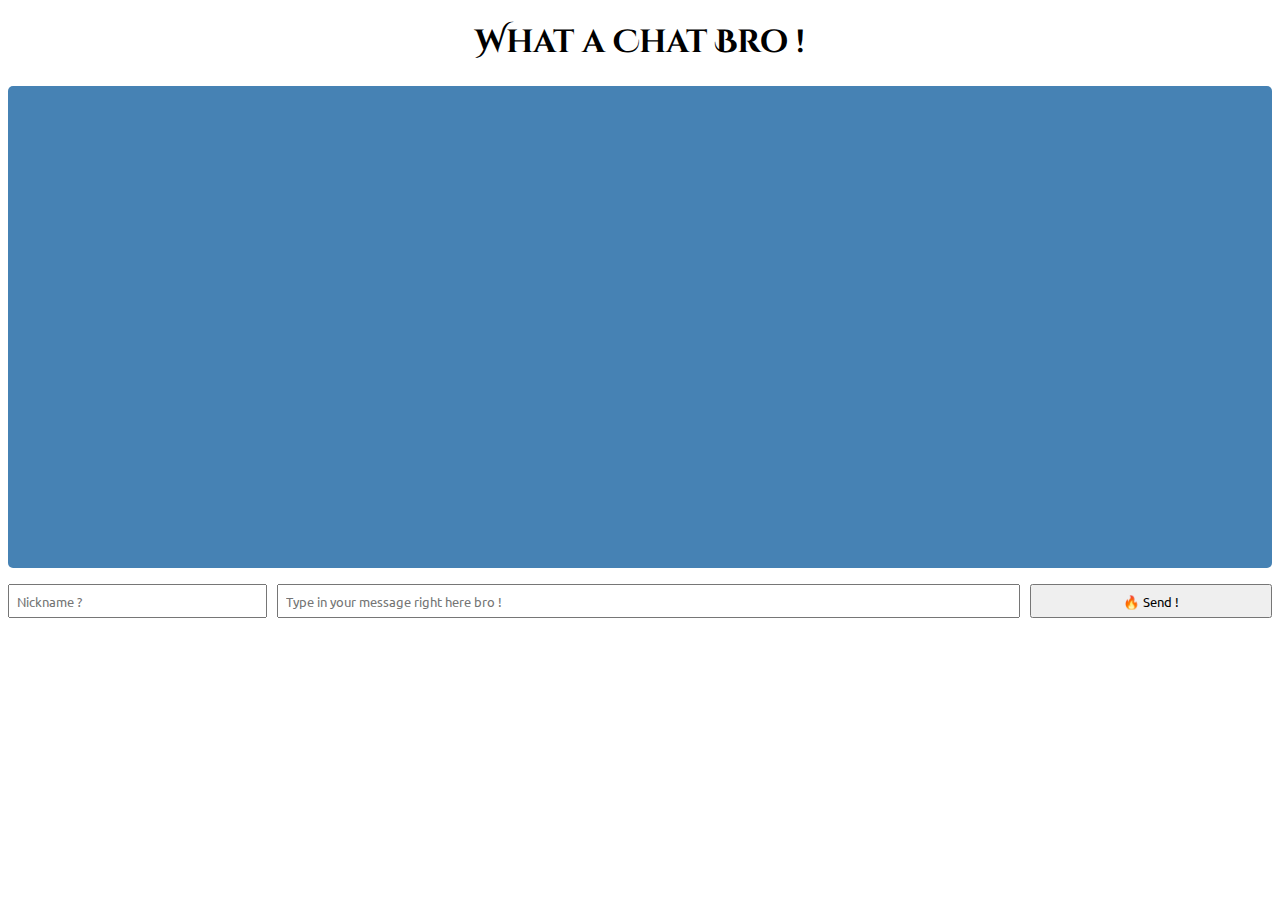
<file: chat_code_recup/index.html>
<!DOCTYPE html>
<html lang="en">
<head>
  <meta charset="UTF-8">
  <title>Notre super chat !</title>
  <link rel="stylesheet" href="css/app.css">
</head>
<body>
  <header>
    <h1>What a Chat Bro !</h1>
  </header>
  
  <section class="chat">
    <div class="messages">
     
    </div>
    <div class="user-inputs">
      <form action="handler.php?task=write" method="POST">
        <input type="text" name="author" id="author" placeholder="Nickname ?">
        <input type="text" id="content" name="content" placeholder="Type in your message right here bro !">
        <button type="submit">🔥 Send !</button>
      </form>
    </div>
  </section>
  <script src="js/app.js"></script>
</body>
</html>
</file>
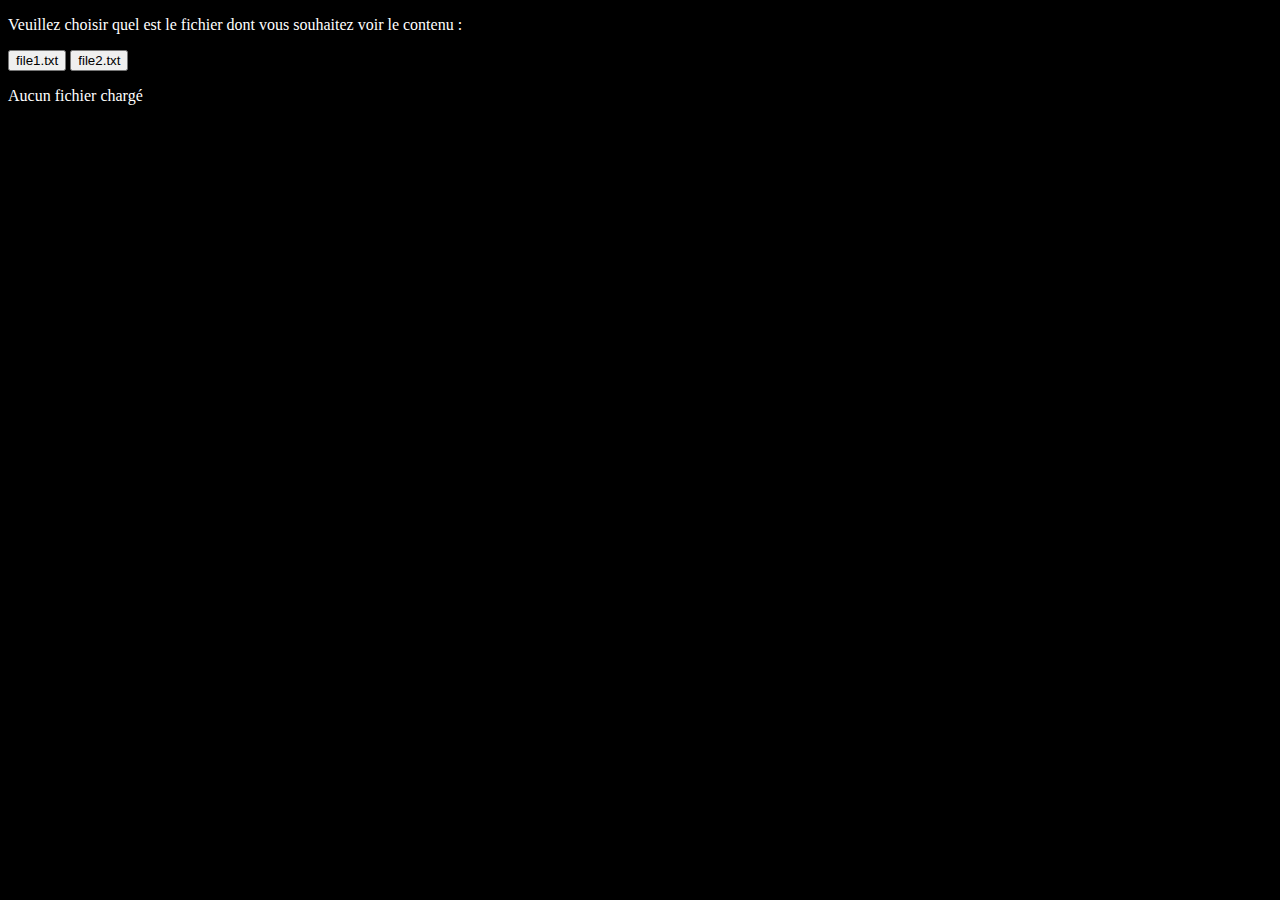
<file: exo 1/index.html>
<!DOCTYPE html>
<html lang="en">
<head>
	<meta charset="UTF-8">
	<meta http-equiv="Content-Type" content="text/html; charset=UTF-8">
	<title>Title</title>
	<link rel="stylesheet" href="style.css">
</head>
<body>
<p>
	Veuillez choisir quel est le fichier dont vous souhaitez voir le contenu :
</p>

<p>
	<input type="button" value="file1.txt">
	<input type="button" value="file2.txt">
</p>

<p id="fileContent">
	<span>Aucun fichier chargé</span>
</p>

<script src="script.js"></script>
</body>
</html>
</file>
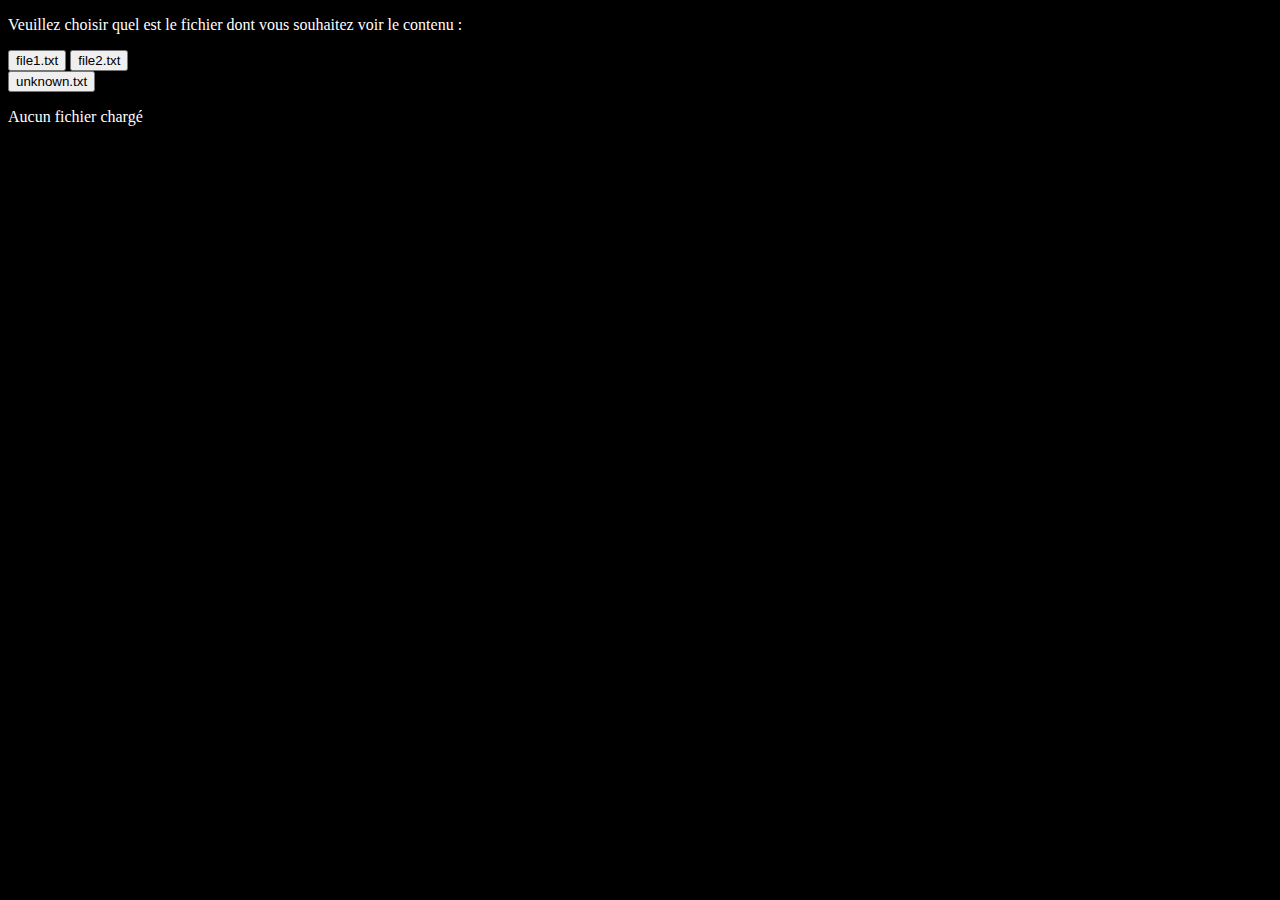
<file: exo 2/index.html>
<!DOCTYPE html>
<html lang="en">
<head>
	<meta charset="UTF-8">
	<meta http-equiv="Content-Type" content="text/html; charset=UTF-8">
	<title>Title</title>
	<link rel="stylesheet" href="style.css">
</head>
<body>
<p>
	Veuillez choisir quel est le fichier dont vous souhaitez voir le contenu :
</p>

<p>
	<input type="button" value="file1.txt">
	<input type="button" value="file2.txt">
	<br>
	<input type="button" value="unknown.txt">
</p>

<p id="fileContent">
	<span>Aucun fichier chargé</span>
</p>

<script src="script.js"></script>
</body>
</html>
</file>
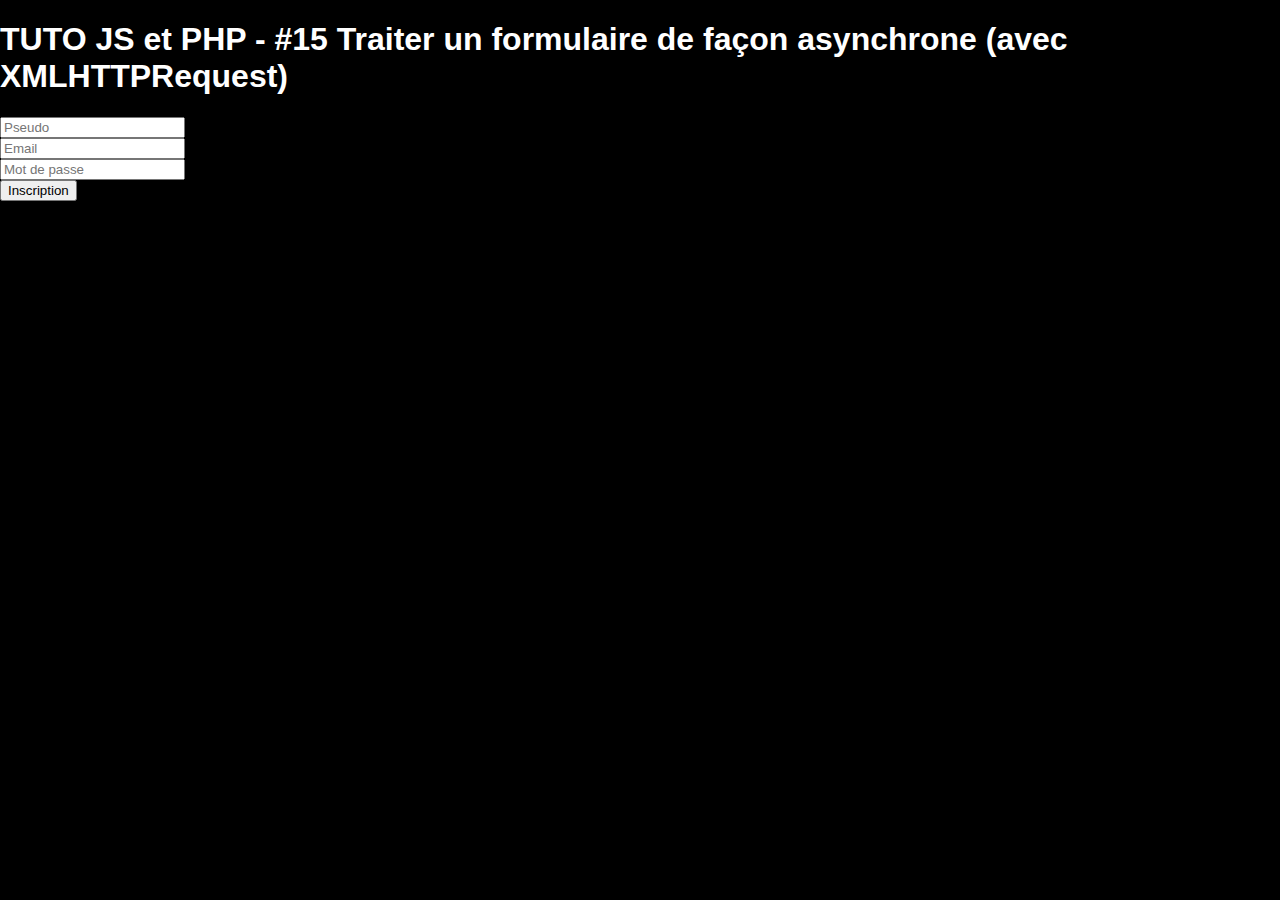
<file: formulaire async/index.html>
<!DOCTYPE html>
<html>
<head>
	<meta charset="utf-8">
	<title>TUTO JS et PHP - #15 Traiter un formulaire de façon asynchrone (avec XMLHTTPRequest)</title>
	<link href="css/style.css" type="text/css" rel="stylesheet">
</head>
<body>

<h1>TUTO JS et PHP - #15 Traiter un formulaire de façon asynchrone (avec XMLHTTPRequest)</h1>

<form id="inscription">
	<input type="text" placeholder="Pseudo" name="pseudo"><br>
	<input type="email" placeholder="Email" name="email"><br>
	<input type="password" placeholder="Mot de passe" name="mdp"><br>
	<input type="submit" value="Inscription">
</form>


<script src="js/app.js"></script>
</body>
</html>
</file>
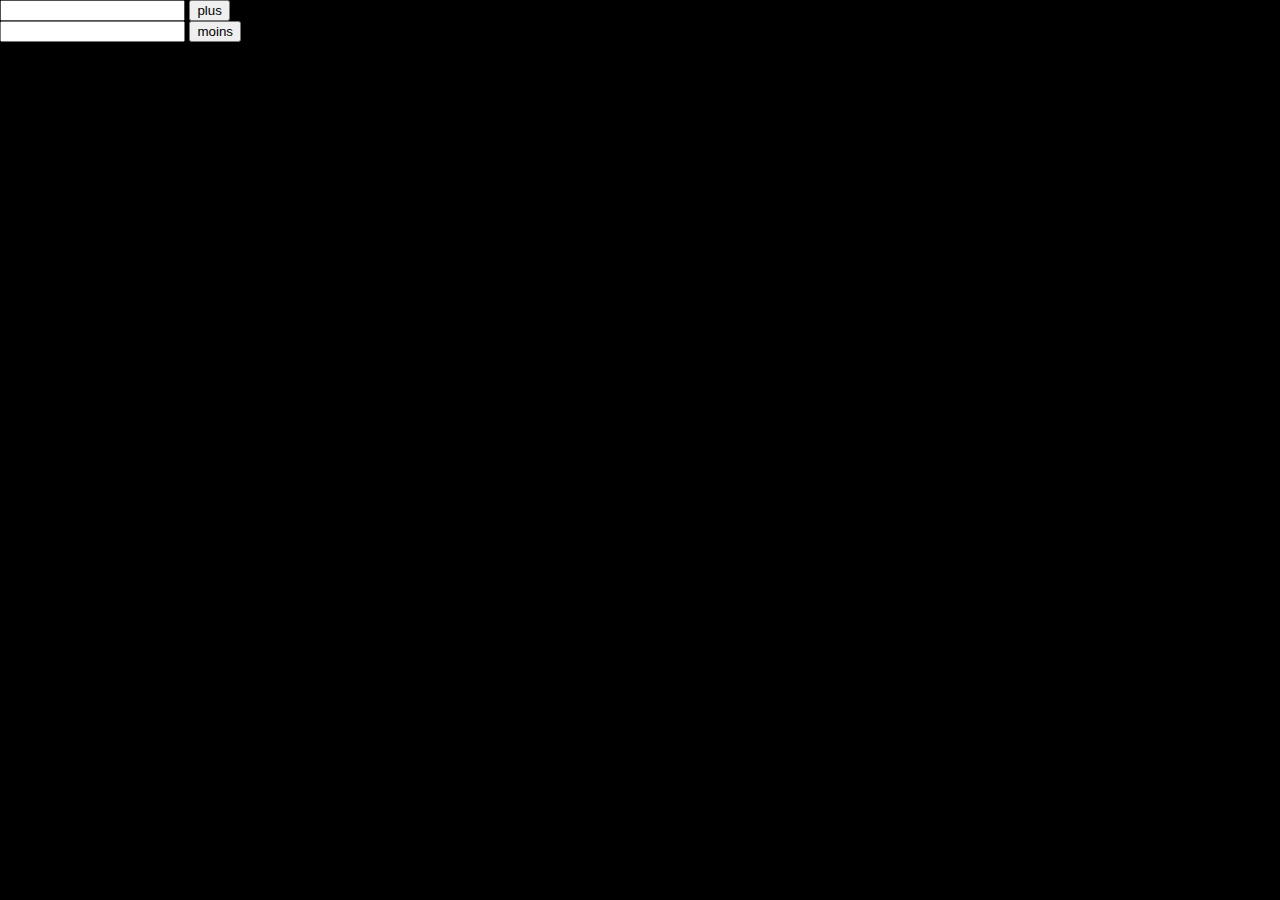
<file: test_envoi_bdd/index.html>
<!doctype html>
<html lang="en">
<head>
	<meta charset="UTF-8">
	<meta name="viewport"
	      content="width=device-width, user-scalable=no, initial-scale=1.0, maximum-scale=1.0, minimum-scale=1.0">
	<meta http-equiv="X-UA-Compatible" content="ie=edge">
	<title>Document</title>
	<link rel="stylesheet" href="style.css">
</head>
<body>
<form action="function/beta.php?task=incrementTank" method="post" id="tankIncrement">
	<input type="text" name="tankDataIncrement" id="infoTankIncrement" value="">
	<button type="submit">plus</button>
</form>

<span id="info"></span>

<form action="function/beta.php?task=decrementTank" method="post" id="tankDecrement">
	<input type="text" name="tankDataDecrement" id="infoTankDecrement" value="">
	<button type="submit">moins</button>
</form>

<!--<script src="script/sendDataV2.js"></script>-->
<!--<script src="script/getDataV2.js"></script>-->
<script src="script/AjaxV2.js"></script>
</body>
</html>
</file>
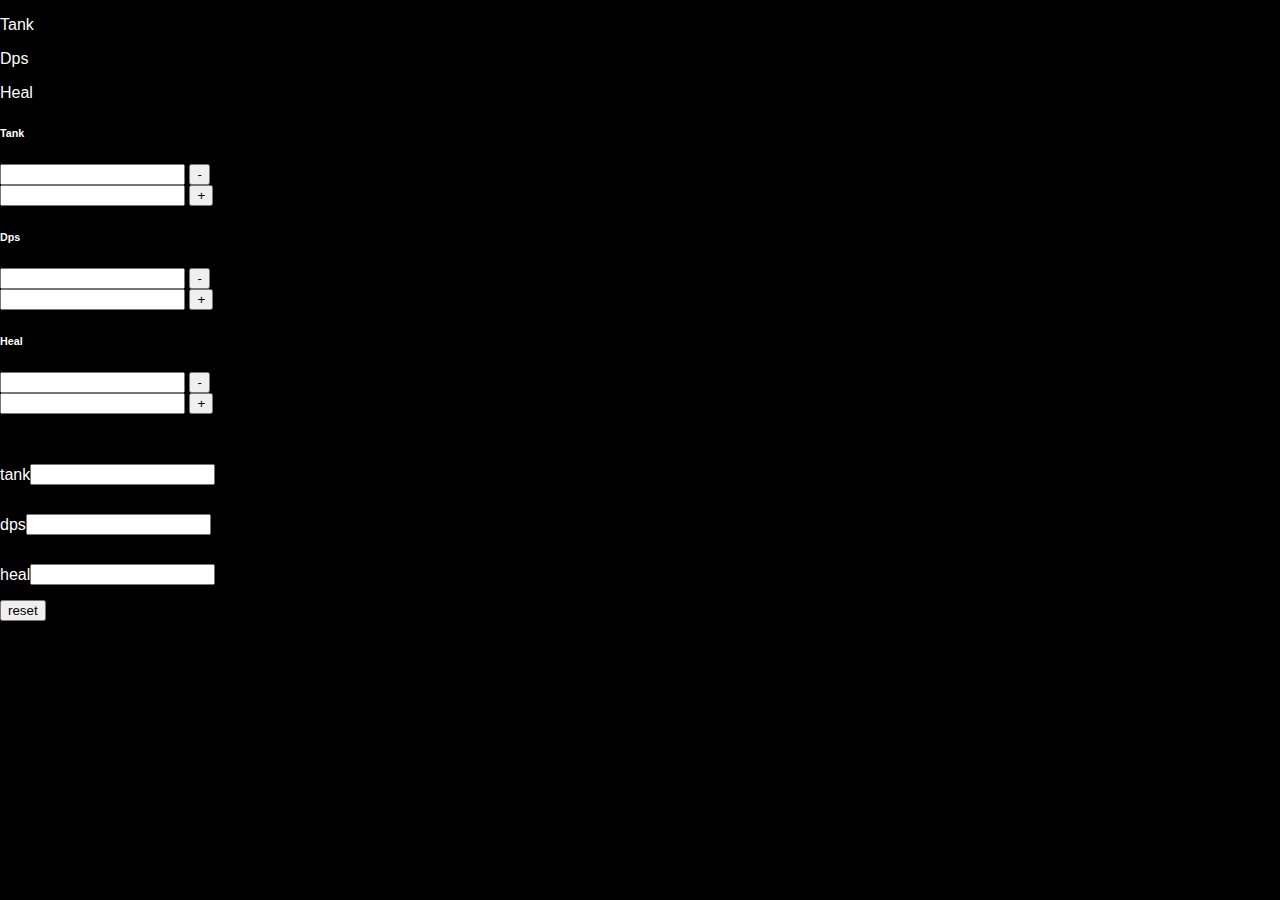
<file: test_envoi_bdd/allData.html>
<!DOCTYPE html>
<html lang="en">
<head>
	<meta charset="UTF-8">
	<title>Title</title>
	<link rel="stylesheet" href="style.css">
</head>
<body>

<span>
	<p>Tank</p>	<p id="tank"></p>
</span>

<span>
	<p>Dps</p>
	<p id="dps"></p>
</span>

<span>
	<p>Heal</p>
	<p id="heal"></p>
</span>

<div>
	<h6>Tank</h6>
	<form action="function/alpha.php?task=tankDecrement" id="tankDecrementForm" method="post">
		<input type="text" value="" id="TankDecrement" class="tankData" name="tankDec">
		<button type="submit" id="btnTankDec">-</button>
	</form>

	<form action="function/alpha.php?task=tankIncrement" id="tankIncrementForm" method="post">
		<input type="text" value="" id="TankIncrement" class="tankData" name="tankInc">
		<button type="submit">+</button>
	</form>
</div>

<div>
	<h6>Dps</h6>
	<form action="function/alpha.php?task=dpsDecrement" id="dpsDecrementForm" method="post">
		<input type="text" value="" id="dpsDecrement" class="dpsData" name="dpsDec">
		<button type="submit">-</button>
	</form>

	<form action="function/alpha.php?task=dpsIncrement" id="dpsIncrementForm" method="post">
		<input type="text" value="" id="dpsIncrement" class="dpsData" name="dpsInc">
		<button type="submit">+</button>
	</form>
</div>

<div>
	<h6>Heal</h6>
	<form action="function/alpha.php?task=healDecrement" id="healDecrementForm" method="post">
		<input type="text" value="" id="healDecrement" class="healData" name="healDec">
		<button type="submit">-</button>
	</form>

	<form action="function/alpha.php?task=healIncrement" id="healIncrementForm" method="post">
		<input type="text" value="" id="healIncrement" class="healData" name="healInc">
		<button type="submit">+</button>
	</form>
</div>

<br><br>

<div>
	<form action="function/alpha.php?task=reset" method="post" id="resetForm">
		<span style="display:flex;align-items:center;">
			<p>tank</p>
			<input type="text" value="" id="tankReset" class="tankData" name="tank">
		</span>
		<span style="display:flex;align-items:center;">
			<p>dps</p>
			<input type="text" value="" id="dpsReset" class="dpsData" name="dps">
		</span>
		<span style="display:flex;align-items:center;">
			<p>heal</p>
			<input type="text" value="" id="healReset" class="healData" name="heal">
		</span>
		<button type="submit">reset</button>
	</form>
</div>

<script src="script/test.js"></script>

</body>
</html>
</file>
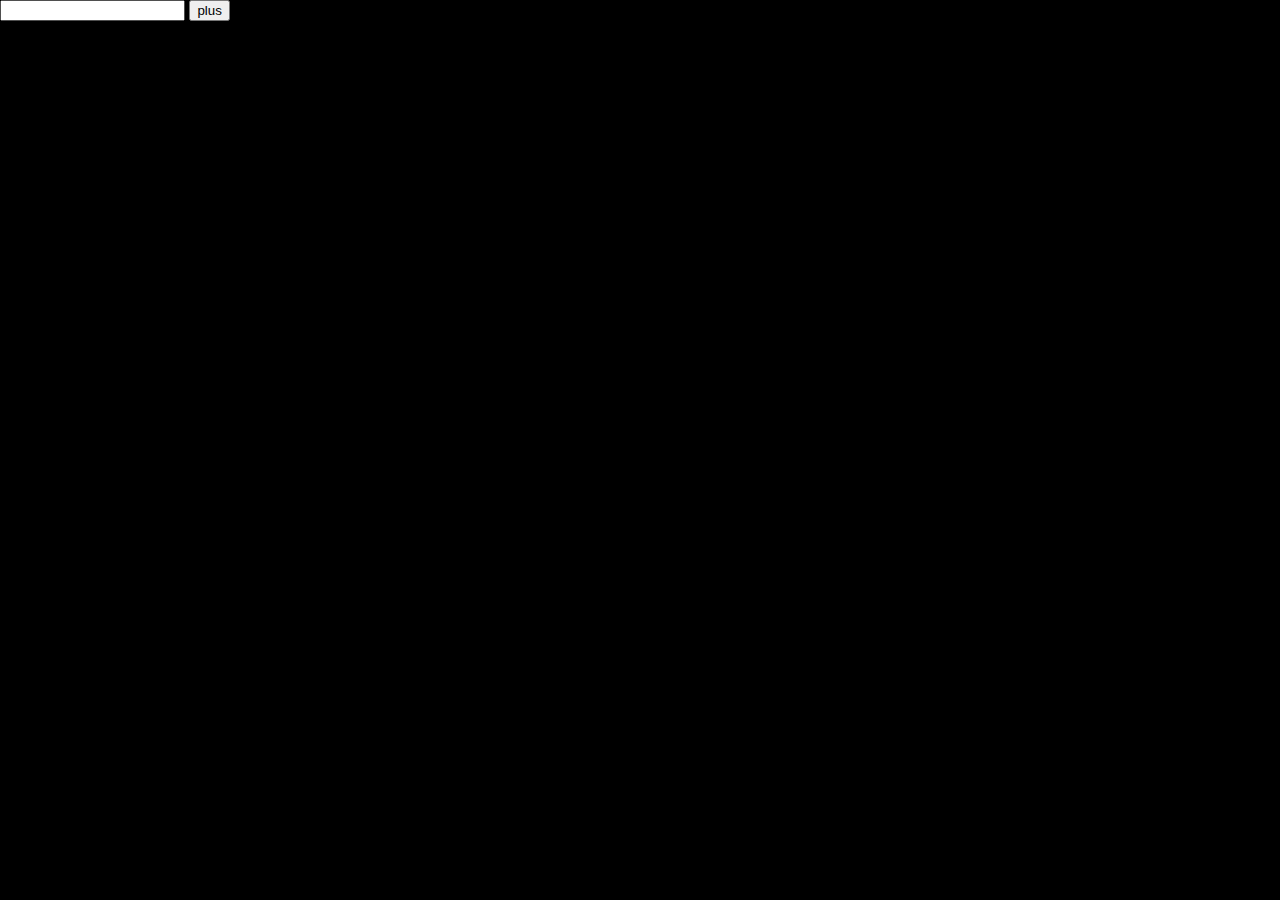
<file: test_envoi_bdd/prime.html>
<!DOCTYPE html>
<html lang="en">
<head>
	<meta charset="UTF-8">
	<title>Title</title>
	<link rel="stylesheet" href="style.css">
</head>
<body>

<form action="" method="post" id=tankIncrement>
	<input type="text" name="tankData" id="infoTank" value="">
	<button type="submit" name="plus">plus</button>
	<span id="info"></span>
</form>

<script src="script/AjaxV1.js"></script>
</body>
</html>
</file>
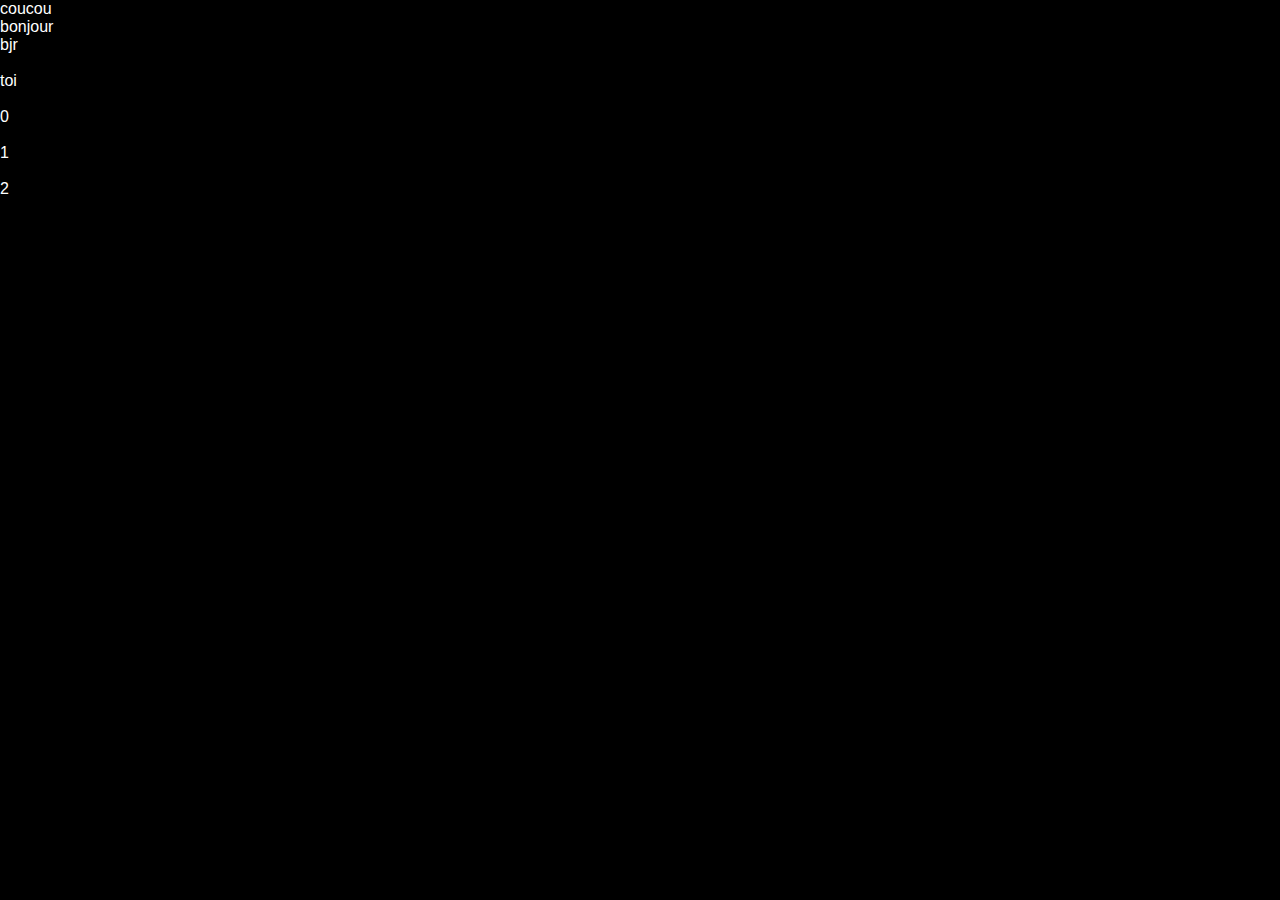
<file: test_envoi_bdd/sequence_data.html>
<!DOCTYPE html>
<html lang="en">
<head>
	<meta charset="UTF-8">
	<title>Title</title>
	<link rel="stylesheet" href="style.css">
</head>
<body>
<span id="info"></span>
<br>
<span id="infoBis"></span>
<br>
<span id="infoTer"></span>
<br>
<br>
<span id="user"></span>
<br>
<br>
<span id="infoTank"></span>
<br>
<br>
<span id="infoDps"></span>
<br>
<br>
<span id="infoHeal"></span>

<script src="script/getMultiData.js"></script>
</body>
</html>
</file>
<file: chat_code_recup/css/app.css>
/**
 * Faisons du beau, faisons du gracieux. 
 */

/**
 * Typographies Google Maggle !
 */
@import url('https://fonts.googleapis.com/css?family=Cinzel+Decorative|Ubuntu');

h1 {
  font-family: "Cinzel Decorative", cursive;
}

body, input, button {
  font-family: Ubuntu, sans-serif;
}

header {
  text-align: center;
}

.messages {
  background-color: steelblue;
  border-radius: 5px;
  padding: 1em;
  height: 50vh;
  overflow: auto;
}

.message {
  color: white;
  padding: 0.3em;
}

.date, .author {
  font-weight: bold;
}

form {
  display: flex;
  margin-top: 1em;
  justify-content: space-between;
}

input, button {
  padding: 0.5em;
}

input {
  margin-right: 10px;
}

#author {
  width: 20%;
}

#content {
  width: 60%;
}

button[type="submit"]{
  width: 20%;
}
</file>
<file: exo 1/style.css>
body{
    background: #000;
    color: #fff;
}
</file>
<file: exo 2/style.css>
body{
    background: #000;
    color: #fff;
}
</file>
<file: formulaire async/css/style.css>
body {
    font-family: sans-serif;
    margin: 0;
    background: #000;
    color: #fff;
}
</file>
<file: test_envoi_bdd/style.css>
body {
  font-family: sans-serif;
  margin: 0;
  background: #000;
  color: #fff;
}

/*# sourceMappingURL=style.css.map */
</file>
